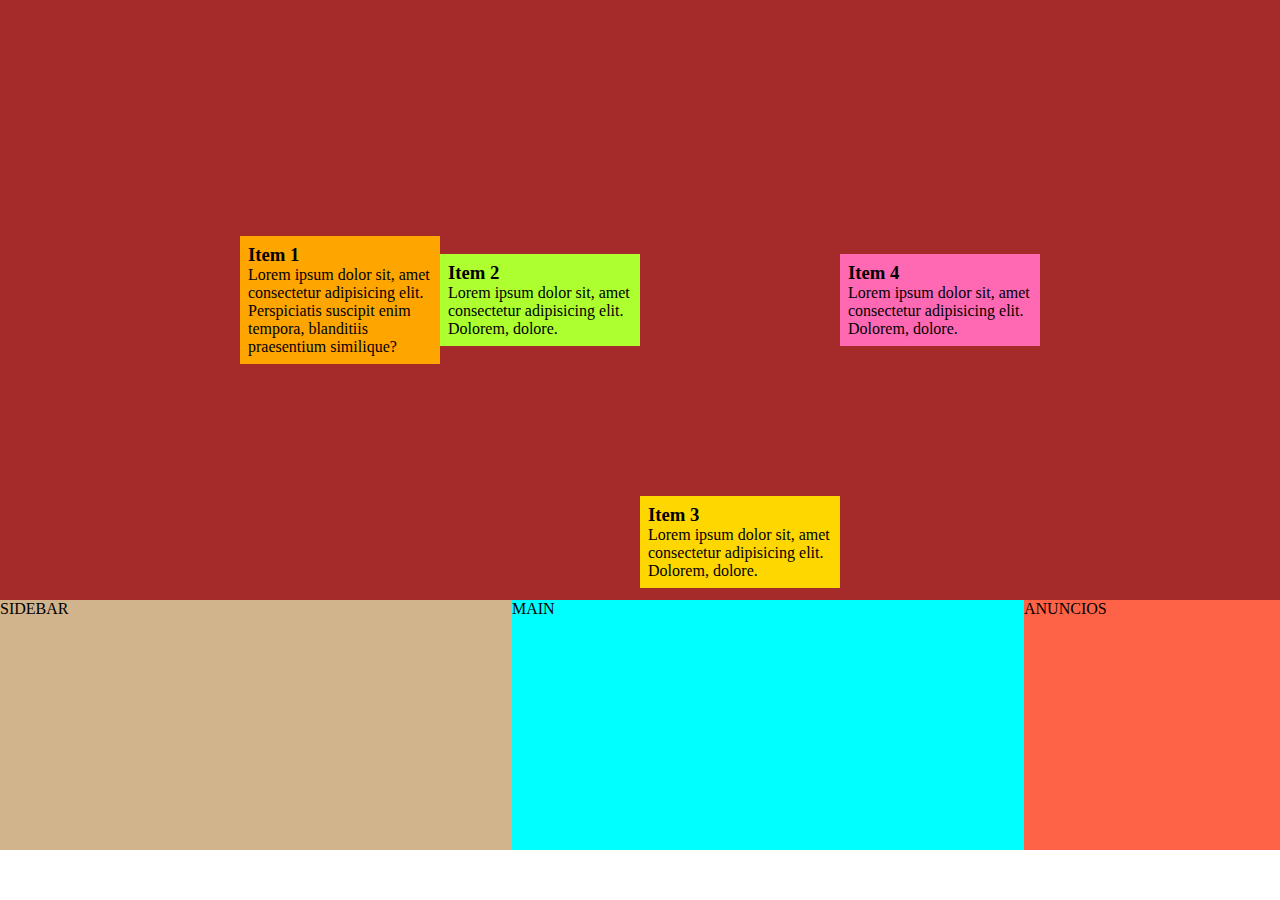
<file: aula5-05.07.23/index.html>
<!DOCTYPE html>
<html lang="en">
    <head>
        <meta charset="UTF-8" />
        <meta name="viewport" content="width=device-width, initial-scale=1.0" />
        <title>Estudo Flexbox</title>
        <link rel="stylesheet" href="./flexbox/css/styles.css" />
    </head>
    <body>
        <div class="container-1">
            <div class="item-1">
                <h3>Item 1</h3>
                Lorem ipsum dolor sit, amet consectetur adipisicing elit.
                Perspiciatis suscipit enim tempora, blanditiis praesentium
                similique?
            </div>
            <div class="item-2">
                <h3>Item 2</h3>
                Lorem ipsum dolor sit, amet consectetur adipisicing elit.
                Dolorem, dolore.
            </div>
            <div class="item-3">
                <h3>Item 3</h3>
                Lorem ipsum dolor sit, amet consectetur adipisicing elit.
                Dolorem, dolore.
            </div>
            <div class="item-4">
                <h3>Item 4</h3>
                Lorem ipsum dolor sit, amet consectetur adipisicing elit.
                Dolorem, dolore.
            </div>
        </div>
        <div class="container-2">
            <div class="coluna-1">SIDEBAR</div>
            <div class="coluna-2">MAIN</div>
            <div class="coluna-3">ANUNCIOS</div>
        </div>
    </body>
</html>
</file>
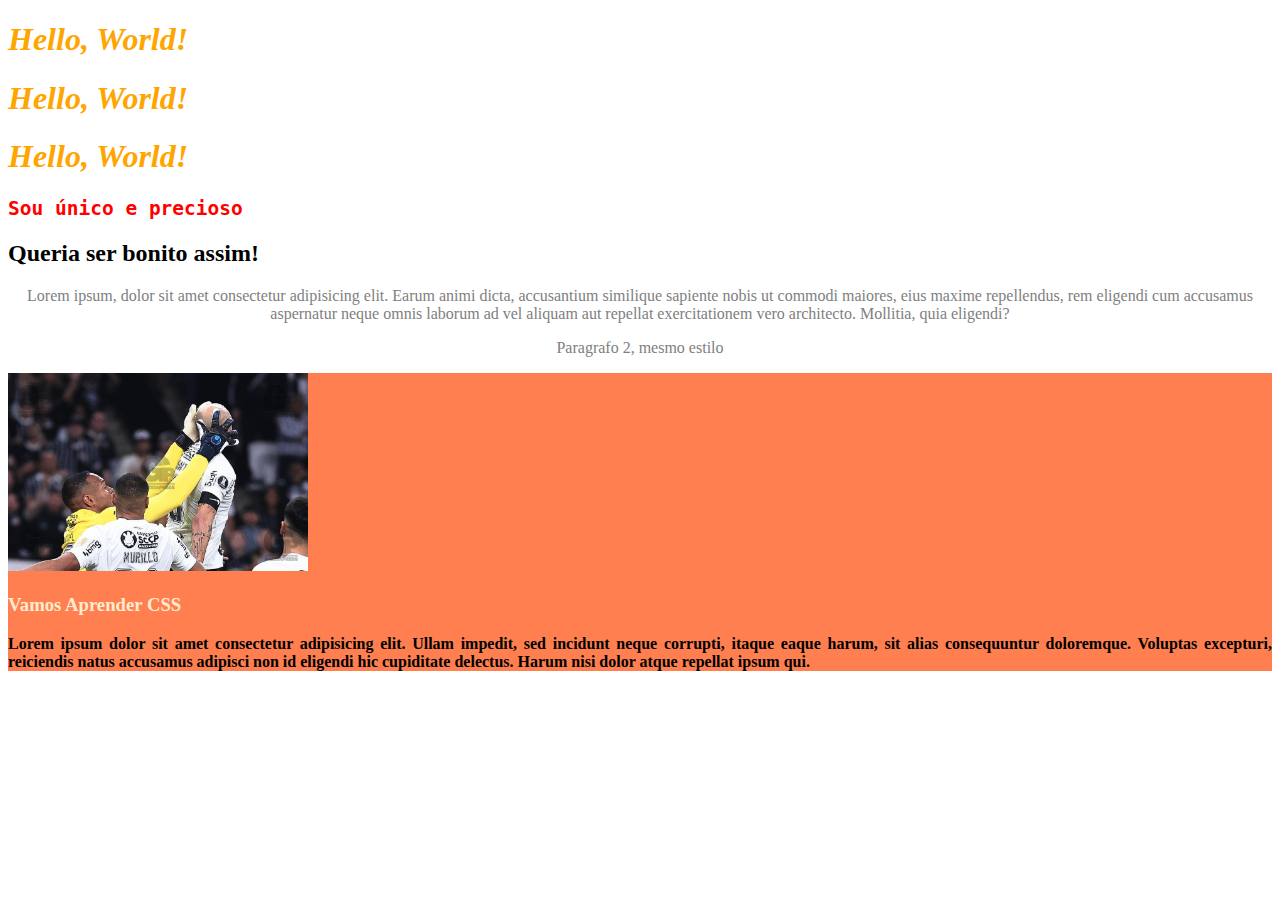
<file: aula-29.06.23/seletores-basicos/index.html>
<!DOCTYPE html>
<html lang="en">
<head>
    <meta charset="UTF-8">
    <meta name="viewport" content="width=device-width, initial-scale=1.0">
    <title>Seletores Básicos</title>
    <link rel="stylesheet" href="css/styles.css">
</head>
<body>
    <h1>Hello, World!</h1>
    <h1>Hello, World!</h1>
    <h1>Hello, World!</h1>
    <h2 id="elemento1">Sou único e precioso</h2>
    <h2>Queria ser bonito assim!</h2>
    <p class="paragrafo">Lorem ipsum, dolor sit amet consectetur adipisicing elit. Earum animi dicta, accusantium similique sapiente nobis ut commodi maiores, eius maxime repellendus, rem eligendi cum accusamus aspernatur neque omnis laborum ad vel aliquam aut repellat exercitationem vero architecto. Mollitia, quia eligendi?</p>
    <p class="paragrafo">Paragrafo 2, mesmo estilo</p>

    <section class="secao1">
        <img src="carlos.jpg" >
        <h3>Vamos Aprender CSS</h3>
        <p>Lorem ipsum dolor sit amet consectetur adipisicing elit. Ullam impedit, sed incidunt neque corrupti, itaque eaque harum, sit alias consequuntur doloremque. Voluptas excepturi, reiciendis natus accusamus adipisci non id eligendi hic cupiditate delectus. Harum nisi dolor atque repellat ipsum qui.</p>
    </section>
</body>
</html>
</file>
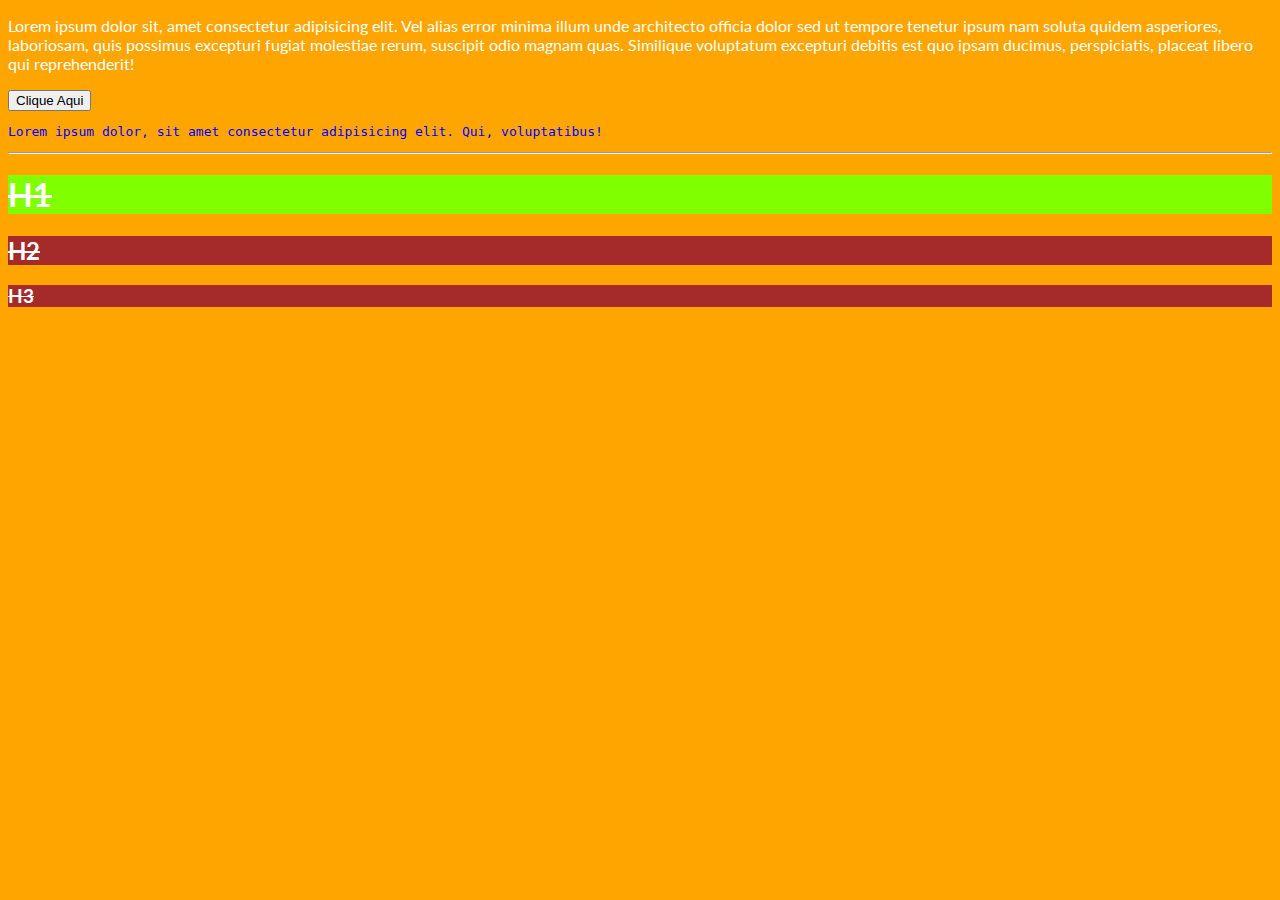
<file: aula-30.06.23/heranca-prioridade/index.html>
<!DOCTYPE html>
<html lang="en">
    <head>
        <meta charset="UTF-8" />
        <meta name="viewport" content="width=device-width, initial-scale=1.0" />
        <title>Herança x Prioridade</title>
        <link rel="preconnect" href="https://fonts.googleapis.com" />
        <link rel="preconnect" href="https://fonts.gstatic.com" crossorigin />
        <link
            href="https://fonts.googleapis.com/css2?family=Lato:ital,wght@0,100;0,300;0,400;0,700;0,900;1,100;1,300;1,400;1,700;1,900&family=Montserrat:wght@100&display=swap"
            rel="stylesheet"
        />
        <link rel="stylesheet" href="css/styles.css" />
    </head>
    <body>
        <p>
            Lorem ipsum dolor sit, amet consectetur adipisicing elit. Vel alias
            error minima illum unde architecto officia dolor sed ut tempore
            tenetur ipsum nam soluta quidem asperiores, laboriosam, quis
            possimus excepturi fugiat molestiae rerum, suscipit odio magnam
            quas. Similique voluptatum excepturi debitis est quo ipsam ducimus,
            perspiciatis, placeat libero qui reprehenderit!
        </p>
        <button>Clique Aqui</button>
        <p class="codigo">
            Lorem ipsum dolor, sit amet consectetur adipisicing elit. Qui,
            voluptatibus!
        </p>

        <hr>

        <h1 class="custom-h1" id="meu-h1">H1</h1>
        <h2>H2</h2>
        <h3>H3</h3>
    </body>
</html>
</file>
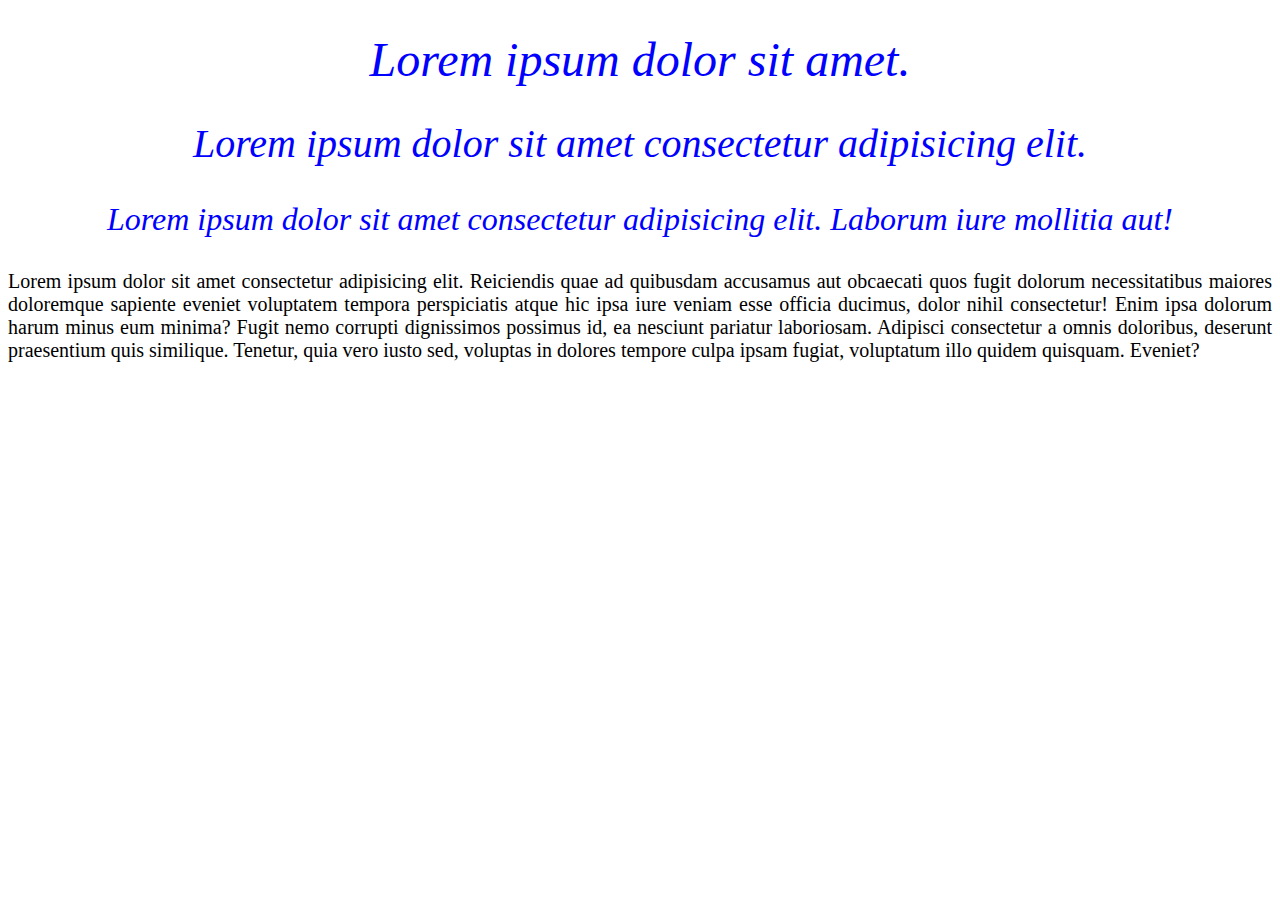
<file: aula-30.06.23/textos/index.html>
<!DOCTYPE html>
<html lang="en">
    <head>
        <meta charset="UTF-8" />
        <meta name="viewport" content="width=device-width, initial-scale=1.0" />
        <title>Estilização Textos</title>
        <link rel="stylesheet" href="./css/styles.css" />
    </head>
    <body>
        <div class="container">
            <h1>Lorem ipsum dolor sit amet.</h1>
            <h2>Lorem ipsum dolor sit amet consectetur adipisicing elit.</h2>
            <h3>
                Lorem ipsum dolor sit amet consectetur adipisicing elit. Laborum
                iure mollitia aut!
            </h3>
            <p>
                Lorem ipsum dolor sit amet consectetur adipisicing elit.
                Reiciendis quae ad quibusdam accusamus aut obcaecati quos fugit
                dolorum necessitatibus maiores doloremque sapiente eveniet
                voluptatem tempora perspiciatis atque hic ipsa iure veniam esse
                officia ducimus, dolor nihil consectetur! Enim ipsa dolorum
                harum minus eum minima? Fugit nemo corrupti dignissimos possimus
                id, ea nesciunt pariatur laboriosam. Adipisci consectetur a
                omnis doloribus, deserunt praesentium quis similique. Tenetur,
                quia vero iusto sed, voluptas in dolores tempore culpa ipsam
                fugiat, voluptatum illo quidem quisquam. Eveniet?
            </p>
        </div>
    </body>
</html>
</file>
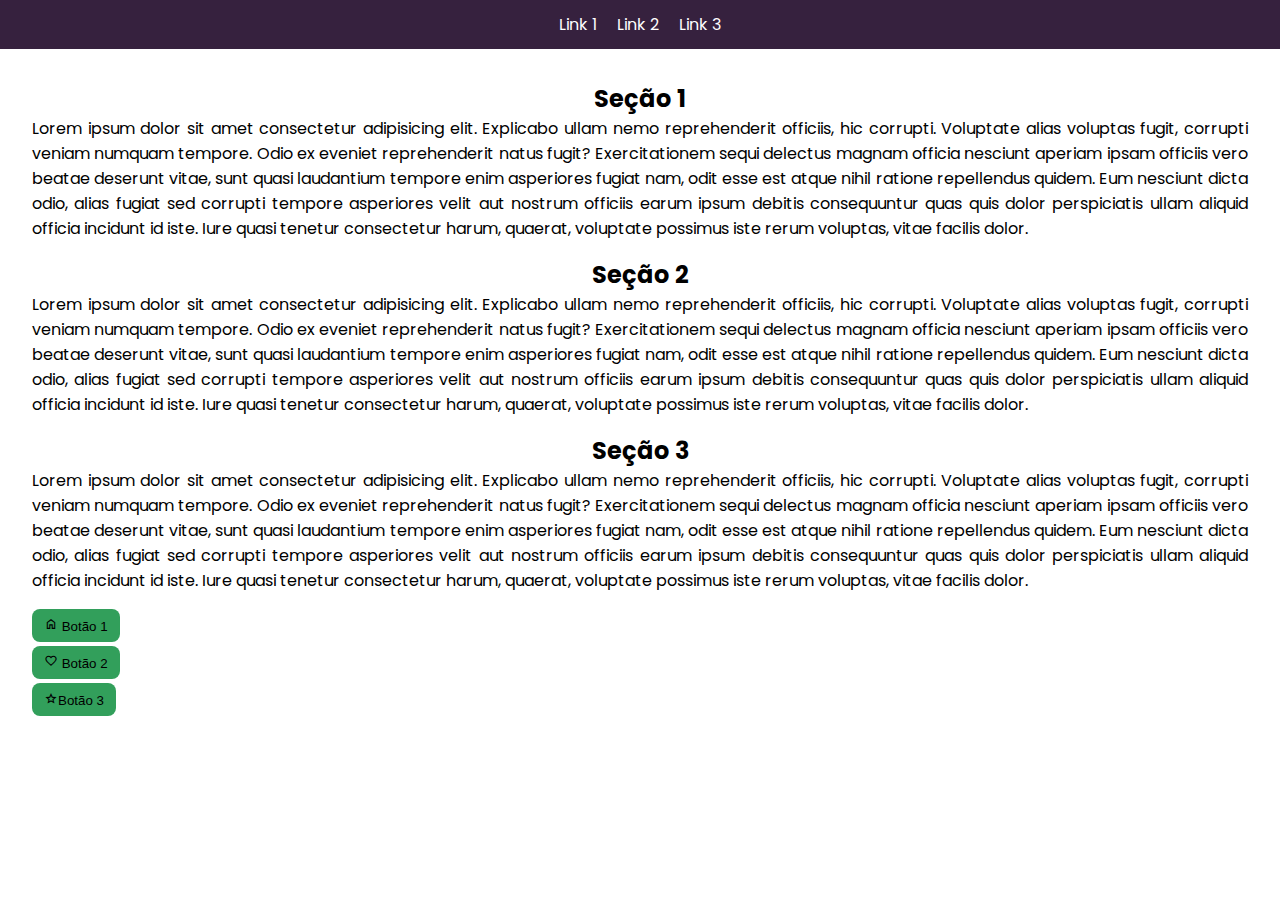
<file: aula3-03.07.23/Atividade-css/index.html>
<!DOCTYPE html>
<html lang="pt-br">
    <head>
        <meta charset="UTF-8" />
        <meta name="viewport" content="width=device-width, initial-scale=1.0" />
        <title>Blog</title>
        <link
            rel="stylesheet"
            href="https://fonts.googleapis.com/css2?family=Material+Symbols+Outlined:opsz,wght,FILL,GRAD@48,400,0,0"
        />
        <link rel="stylesheet" href="./css/styles.css" />
    </head>
    <body>
        <header>
            <nav class="navegacao">
                <ul>
                    <li><a href="#">Link 1</a></li>
                    <li><a href="#">Link 2</a></li>
                    <li><a href="#">Link 3</a></li>
                </ul>
            </nav>
        </header>
        <main>
            <section class="blog-secao">
                <h2>Seção 1</h2>
                <p>
                    Lorem ipsum dolor sit amet consectetur adipisicing elit.
                    Explicabo ullam nemo reprehenderit officiis, hic corrupti.
                    Voluptate alias voluptas fugit, corrupti veniam numquam
                    tempore. Odio ex eveniet reprehenderit natus fugit?
                    Exercitationem sequi delectus magnam officia nesciunt
                    aperiam ipsam officiis vero beatae deserunt vitae, sunt
                    quasi laudantium tempore enim asperiores fugiat nam, odit
                    esse est atque nihil ratione repellendus quidem. Eum
                    nesciunt dicta odio, alias fugiat sed corrupti tempore
                    asperiores velit aut nostrum officiis earum ipsum debitis
                    consequuntur quas quis dolor perspiciatis ullam aliquid
                    officia incidunt id iste. Iure quasi tenetur consectetur
                    harum, quaerat, voluptate possimus iste rerum voluptas,
                    vitae facilis dolor.
                </p>
            </section>
            <section class="blog-secao">
                <h2>Seção 2</h2>
                <p>
                    Lorem ipsum dolor sit amet consectetur adipisicing elit.
                    Explicabo ullam nemo reprehenderit officiis, hic corrupti.
                    Voluptate alias voluptas fugit, corrupti veniam numquam
                    tempore. Odio ex eveniet reprehenderit natus fugit?
                    Exercitationem sequi delectus magnam officia nesciunt
                    aperiam ipsam officiis vero beatae deserunt vitae, sunt
                    quasi laudantium tempore enim asperiores fugiat nam, odit
                    esse est atque nihil ratione repellendus quidem. Eum
                    nesciunt dicta odio, alias fugiat sed corrupti tempore
                    asperiores velit aut nostrum officiis earum ipsum debitis
                    consequuntur quas quis dolor perspiciatis ullam aliquid
                    officia incidunt id iste. Iure quasi tenetur consectetur
                    harum, quaerat, voluptate possimus iste rerum voluptas,
                    vitae facilis dolor.
                </p>
            </section>
            <section class="blog-secao">
                <h2>Seção 3</h2>
                <p>
                    Lorem ipsum dolor sit amet consectetur adipisicing elit.
                    Explicabo ullam nemo reprehenderit officiis, hic corrupti.
                    Voluptate alias voluptas fugit, corrupti veniam numquam
                    tempore. Odio ex eveniet reprehenderit natus fugit?
                    Exercitationem sequi delectus magnam officia nesciunt
                    aperiam ipsam officiis vero beatae deserunt vitae, sunt
                    quasi laudantium tempore enim asperiores fugiat nam, odit
                    esse est atque nihil ratione repellendus quidem. Eum
                    nesciunt dicta odio, alias fugiat sed corrupti tempore
                    asperiores velit aut nostrum officiis earum ipsum debitis
                    consequuntur quas quis dolor perspiciatis ullam aliquid
                    officia incidunt id iste. Iure quasi tenetur consectetur
                    harum, quaerat, voluptate possimus iste rerum voluptas,
                    vitae facilis dolor.
                </p>
            </section>
            <div>
                <button class="btn">
                    <span class="material-symbols-outlined"> home </span> Botão
                    1
                </button>
                <button class="btn">
                    <span class="material-symbols-outlined"> favorite </span>
                    Botão 2
                </button>
                <button class="btn">
                    <span class="material-symbols-outlined"> star </span>Botão 3
                </button>
            </div>
        </main>
    </body>
</html>
</file>
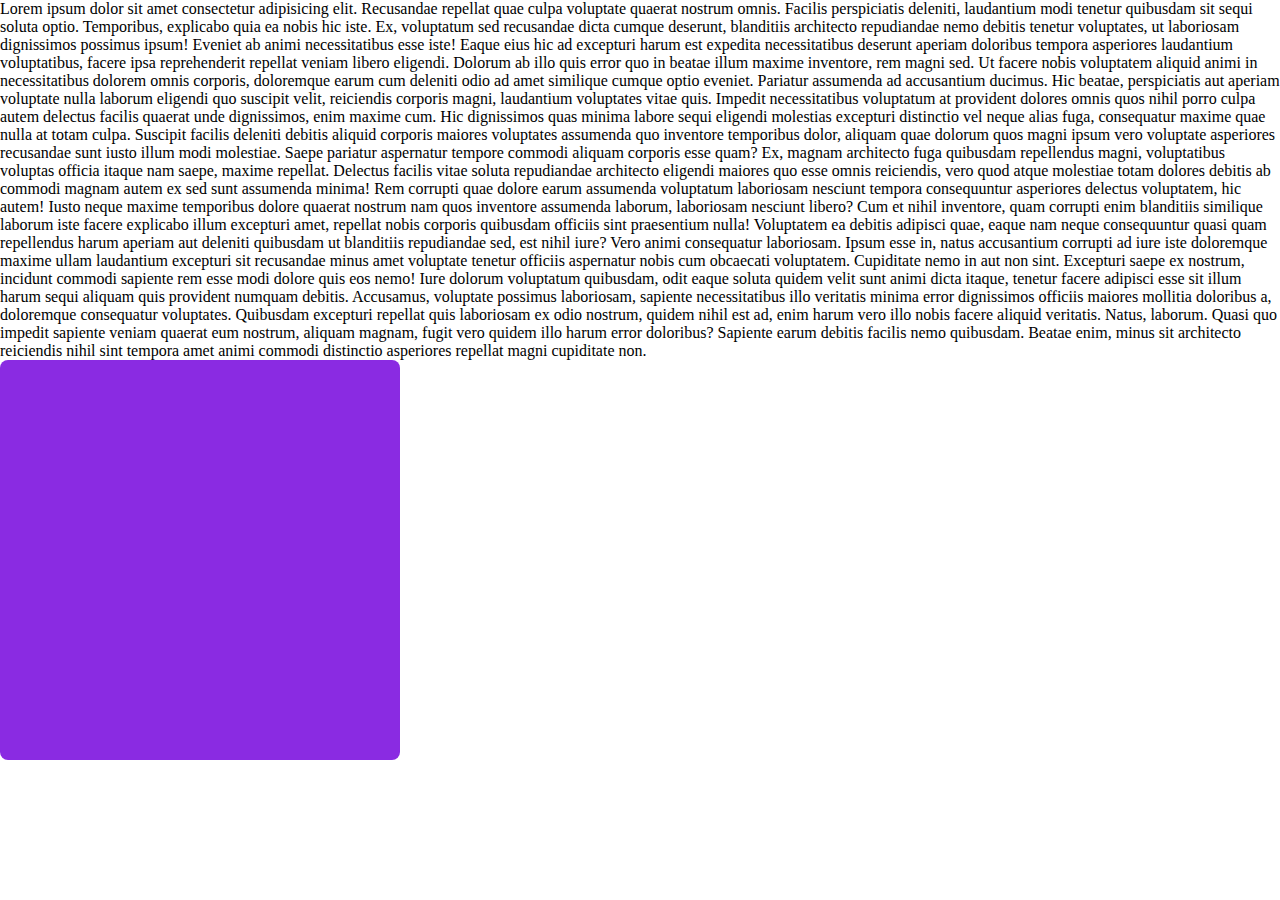
<file: aula3-03.07.23/background/index.html>
<!DOCTYPE html>
<html lang="en">
<head>
    <meta charset="UTF-8">
    <meta name="viewport" content="width=device-width, initial-scale=1.0">
    <title>Document</title>
    <link rel="stylesheet" href="./css/styles.css">
</head>
<body>
    <p>Lorem ipsum dolor sit amet consectetur adipisicing elit. Recusandae repellat quae culpa voluptate quaerat nostrum omnis. Facilis perspiciatis deleniti, laudantium modi tenetur quibusdam sit sequi soluta optio. Temporibus, explicabo quia ea nobis hic iste. Ex, voluptatum sed recusandae dicta cumque deserunt, blanditiis architecto repudiandae nemo debitis tenetur voluptates, ut laboriosam dignissimos possimus ipsum! Eveniet ab animi necessitatibus esse iste! Eaque eius hic ad excepturi harum est expedita necessitatibus deserunt aperiam doloribus tempora asperiores laudantium voluptatibus, facere ipsa reprehenderit repellat veniam libero eligendi. Dolorum ab illo quis error quo in beatae illum maxime inventore, rem magni sed. Ut facere nobis voluptatem aliquid animi in necessitatibus dolorem omnis corporis, doloremque earum cum deleniti odio ad amet similique cumque optio eveniet. Pariatur assumenda ad accusantium ducimus. Hic beatae, perspiciatis aut aperiam voluptate nulla laborum eligendi quo suscipit velit, reiciendis corporis magni, laudantium voluptates vitae quis. Impedit necessitatibus voluptatum at provident dolores omnis quos nihil porro culpa autem delectus facilis quaerat unde dignissimos, enim maxime cum. Hic dignissimos quas minima labore sequi eligendi molestias excepturi distinctio vel neque alias fuga, consequatur maxime quae nulla at totam culpa. Suscipit facilis deleniti debitis aliquid corporis maiores voluptates assumenda quo inventore temporibus dolor, aliquam quae dolorum quos magni ipsum vero voluptate asperiores recusandae sunt iusto illum modi molestiae. Saepe pariatur aspernatur tempore commodi aliquam corporis esse quam? Ex, magnam architecto fuga quibusdam repellendus magni, voluptatibus voluptas officia itaque nam saepe, maxime repellat. Delectus facilis vitae soluta repudiandae architecto eligendi maiores quo esse omnis reiciendis, vero quod atque molestiae totam dolores debitis ab commodi magnam autem ex sed sunt assumenda minima! Rem corrupti quae dolore earum assumenda voluptatum laboriosam nesciunt tempora consequuntur asperiores delectus voluptatem, hic autem! Iusto neque maxime temporibus dolore quaerat nostrum nam quos inventore assumenda laborum, laboriosam nesciunt libero? Cum et nihil inventore, quam corrupti enim blanditiis similique laborum iste facere explicabo illum excepturi amet, repellat nobis corporis quibusdam officiis sint praesentium nulla! Voluptatem ea debitis adipisci quae, eaque nam neque consequuntur quasi quam repellendus harum aperiam aut deleniti quibusdam ut blanditiis repudiandae sed, est nihil iure? Vero animi consequatur laboriosam. Ipsum esse in, natus accusantium corrupti ad iure iste doloremque maxime ullam laudantium excepturi sit recusandae minus amet voluptate tenetur officiis aspernatur nobis cum obcaecati voluptatem. Cupiditate nemo in aut non sint. Excepturi saepe ex nostrum, incidunt commodi sapiente rem esse modi dolore quis eos nemo! Iure dolorum voluptatum quibusdam, odit eaque soluta quidem velit sunt animi dicta itaque, tenetur facere adipisci esse sit illum harum sequi aliquam quis provident numquam debitis. Accusamus, voluptate possimus laboriosam, sapiente necessitatibus illo veritatis minima error dignissimos officiis maiores mollitia doloribus a, doloremque consequatur voluptates. Quibusdam excepturi repellat quis laboriosam ex odio nostrum, quidem nihil est ad, enim harum vero illo nobis facere aliquid veritatis. Natus, laborum. Quasi quo impedit sapiente veniam quaerat eum nostrum, aliquam magnam, fugit vero quidem illo harum error doloribus? Sapiente earum debitis facilis nemo quibusdam. Beatae enim, minus sit architecto reiciendis nihil sint tempora amet animi commodi distinctio asperiores repellat magni cupiditate non.</p>

    <div class="card">
        
    </div>
</body>
</html>
</file>
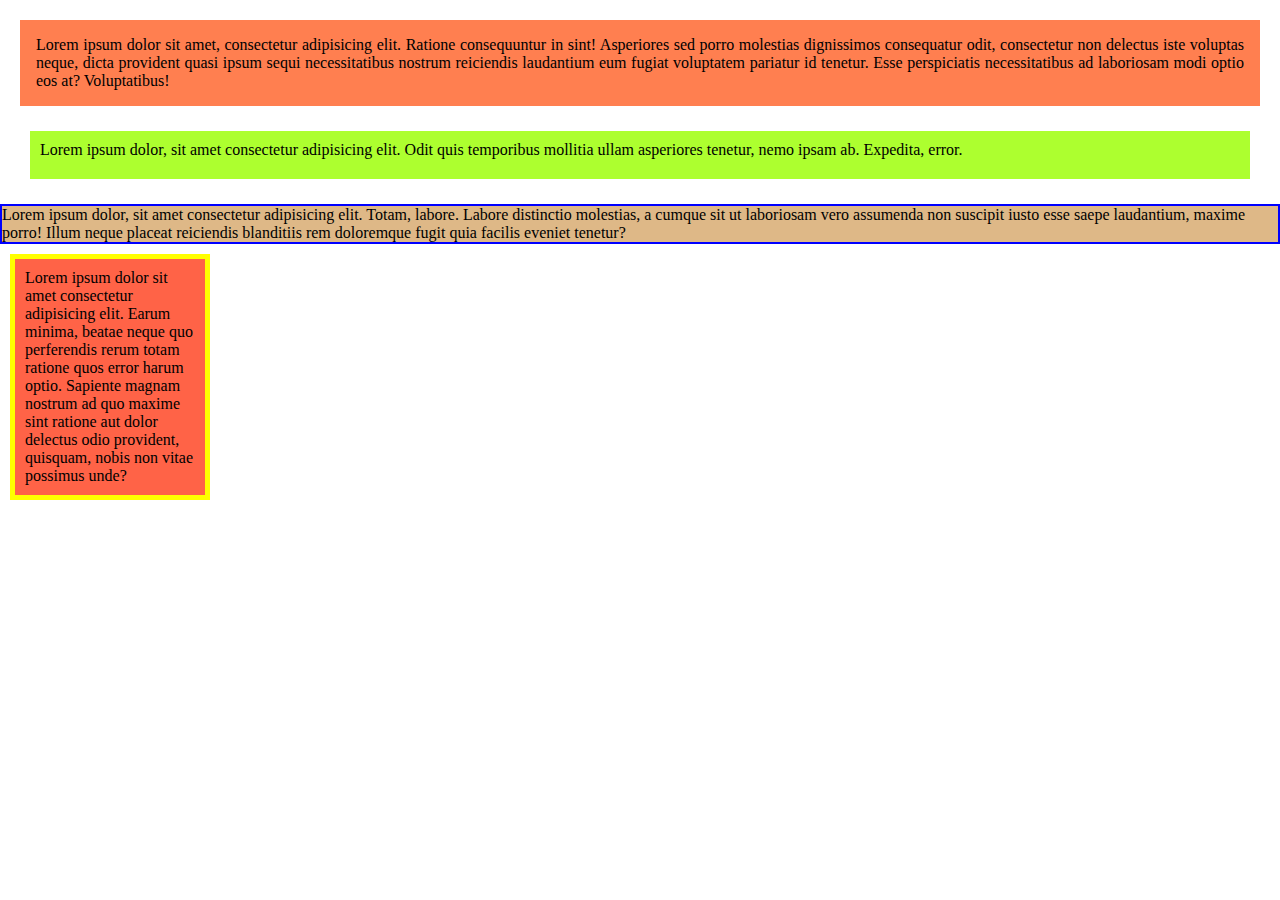
<file: aula3-03.07.23/box-model/index.html>
<!DOCTYPE html>
<html lang="en">
<head>
    <meta charset="UTF-8">
    <meta name="viewport" content="width=device-width, initial-scale=1.0">
    <title>Box Model</title>
    <link rel="stylesheet" href="./styles.css">
</head>
<body>
    <div class="box1">
        Lorem ipsum dolor sit amet, consectetur adipisicing elit. Ratione consequuntur in sint! Asperiores sed porro molestias dignissimos consequatur odit, consectetur non delectus iste voluptas neque, dicta provident quasi ipsum sequi necessitatibus nostrum reiciendis laudantium eum fugiat voluptatem pariatur id tenetur. Esse perspiciatis necessitatibus ad laboriosam modi optio eos at? Voluptatibus!
    </div>
    <div class="box2">
        Lorem ipsum dolor, sit amet consectetur adipisicing elit. Odit quis temporibus mollitia ullam asperiores tenetur, nemo ipsam ab. Expedita, error.
    </div>

    <div class="box3">
        Lorem ipsum dolor, sit amet consectetur adipisicing elit. Totam, labore. Labore distinctio molestias, a cumque sit ut laboriosam vero assumenda non suscipit iusto esse saepe laudantium, maxime porro! Illum neque placeat reiciendis blanditiis rem doloremque fugit quia facilis eveniet tenetur?
    </div>
    <div class="box4">
        Lorem ipsum dolor sit amet consectetur adipisicing elit. Earum minima, beatae neque quo perferendis rerum totam ratione quos error harum optio. Sapiente magnam nostrum ad quo maxime sint ratione aut dolor delectus odio provident, quisquam, nobis non vitae possimus unde?
    </div>


</body>
</html>
</file>
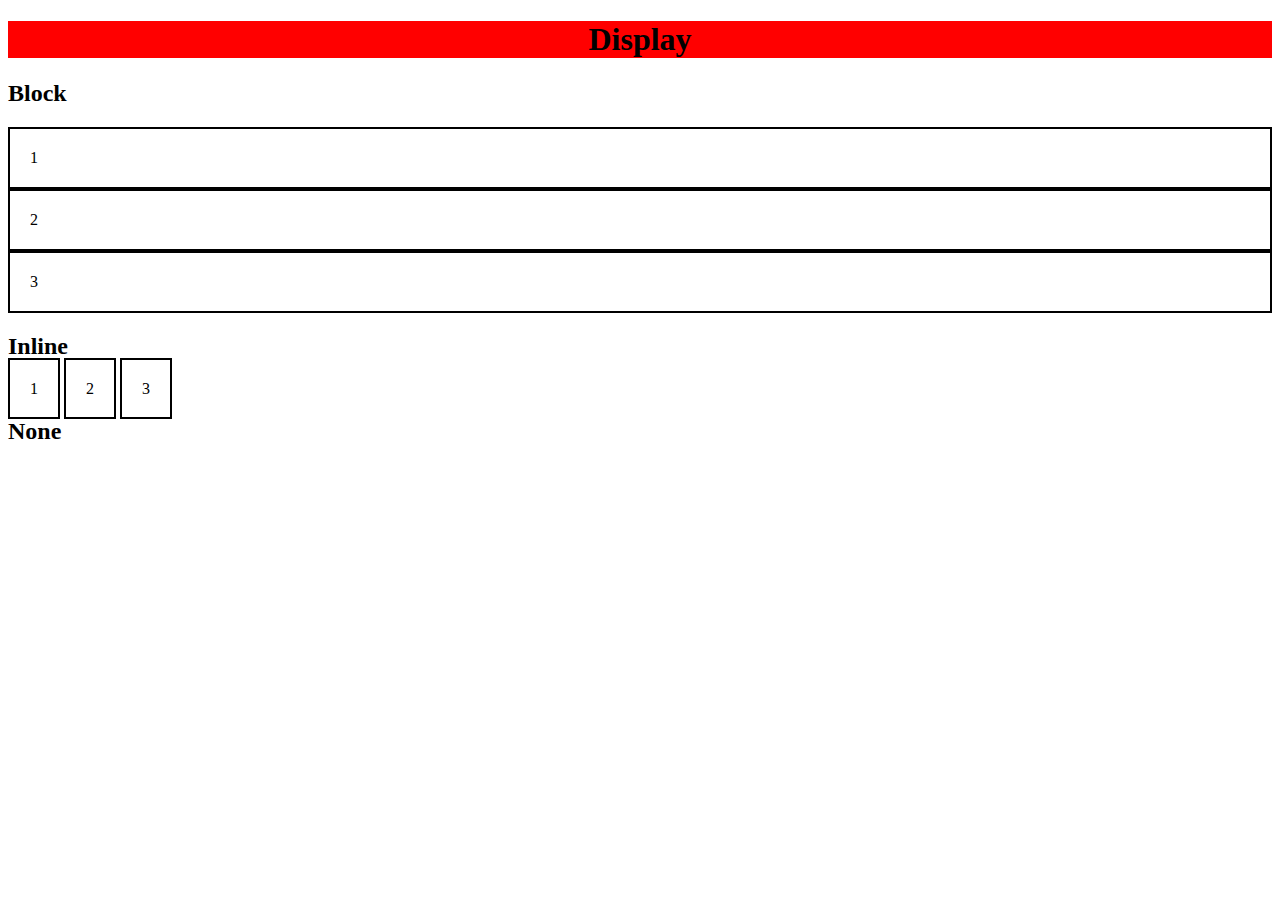
<file: aula3-03.07.23/exibicao/index.html>
<!DOCTYPE html>
<html lang="en">
<head>
    <meta charset="UTF-8">
    <meta name="viewport" content="width=device-width, initial-scale=1.0">
    <title>Tipos de Exibição</title>
    <link rel="stylesheet" href="./styles.css">
</head>
<body>
    <h1>Display</h1>  
    <h2>Block</h2>
    <div class="box">1</div>
    <div class="box">2</div>
    <div class="box">3</div>

    <h2>Inline</h2>
    <div class="box inline">1</div>
    <div class="box inline">2</div>
    <div class="box inline">3</div>  
    
    <h2>None</h2>
    <div class="box none">1</div>
</body>
</html>
</file>
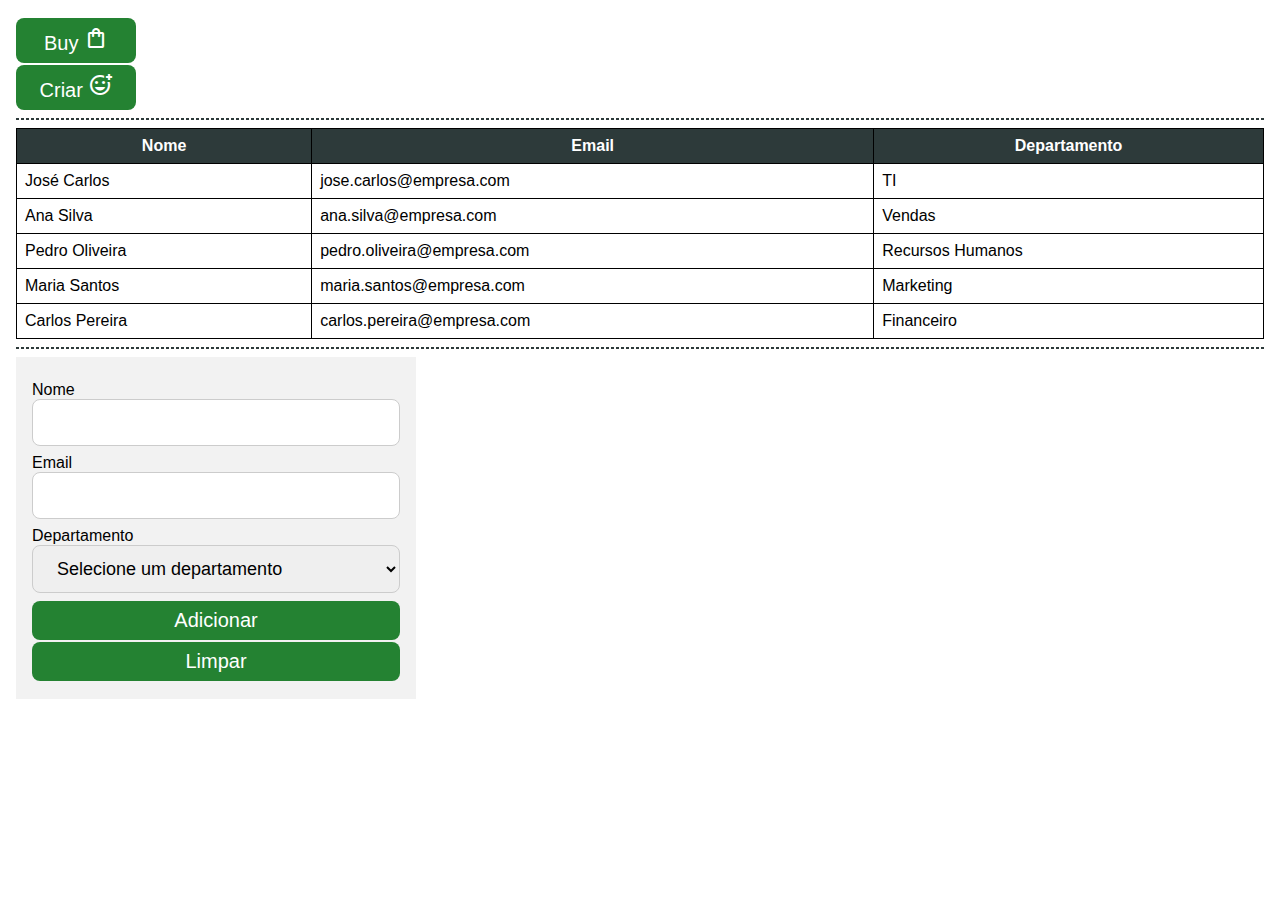
<file: aula4-04.07.23/customizacao/index.html>
<!DOCTYPE html>
<html lang="en">
    <head>
        <meta charset="UTF-8" />
        <meta name="viewport" content="width=device-width, initial-scale=1.0" />
        <title>Customizacao</title>
        <link rel="stylesheet" href="./css/styles.css" />
        <link rel="stylesheet" href="https://fonts.googleapis.com/css2?family=Material+Symbols+Outlined:opsz,wght,FILL,GRAD@48,400,0,0" />
    </head>
    <body>
        <!-- Estilizando botões -->
        <button class="btn">
            Buy <span class="material-symbols-outlined">shopping_bag</span>
        </button>

        <button class="btn sec">
            Criar <span class="material-symbols-outlined"> add_reaction </span>
        </button>
        <hr />
        <!-- Estilizando tabela -->
        <table class="tabela">
            <thead>
                <tr>
                    <th>Nome</th>
                    <th>Email</th>
                    <th>Departamento</th>
                </tr>
            </thead>
            <tbody>
                <tr>
                    <td>José Carlos</td>
                    <td>jose.carlos@empresa.com</td>
                    <td>TI</td>
                </tr>
                <tr>
                    <td>Ana Silva</td>
                    <td>ana.silva@empresa.com</td>
                    <td>Vendas</td>
                </tr>
                <tr>
                    <td>Pedro Oliveira</td>
                    <td>pedro.oliveira@empresa.com</td>
                    <td>Recursos Humanos</td>
                </tr>
                <tr>
                    <td>Maria Santos</td>
                    <td>maria.santos@empresa.com</td>
                    <td>Marketing</td>
                </tr>
                <tr>
                    <td>Carlos Pereira</td>
                    <td>carlos.pereira@empresa.com</td>
                    <td>Financeiro</td>
                </tr>
            </tbody>
        </table>
        <!-- Estilizando <hr> -->
        <hr />
        <!-- Estilizando Formulário -->
        <form class="formulario" onsubmit="return false">
            <div class="grupo">
                <label for="campo_nome">Nome</label>
                <input id="campo_nome" type="text" name="nome" required />
            </div>
            <div class="grupo">
                <label for="campo_email">Email</label>
                <input id="campo_email" type="email" name="email" required />
            </div>
            <div class="grupo">
                <label>Departamento</label>
                <select id="campo_dep" required>
                    <option disabled selected value="">
                        Selecione um departamento
                    </option>
                    <option value="TI">TI</option>
                    <option value="Vendas">Vendas</option>
                    <option value="Recursos Humanos">Recursos Humanos</option>
                    <option value="Marketing">Marketing</option>
                    <option value="Financeiro">Financeiro</option>
                </select>
            </div>
            <button class="btn">Adicionar</button>
            <button class="btn sec" type="reset">Limpar</button>
        </form>
    </body>
</html>
</file>
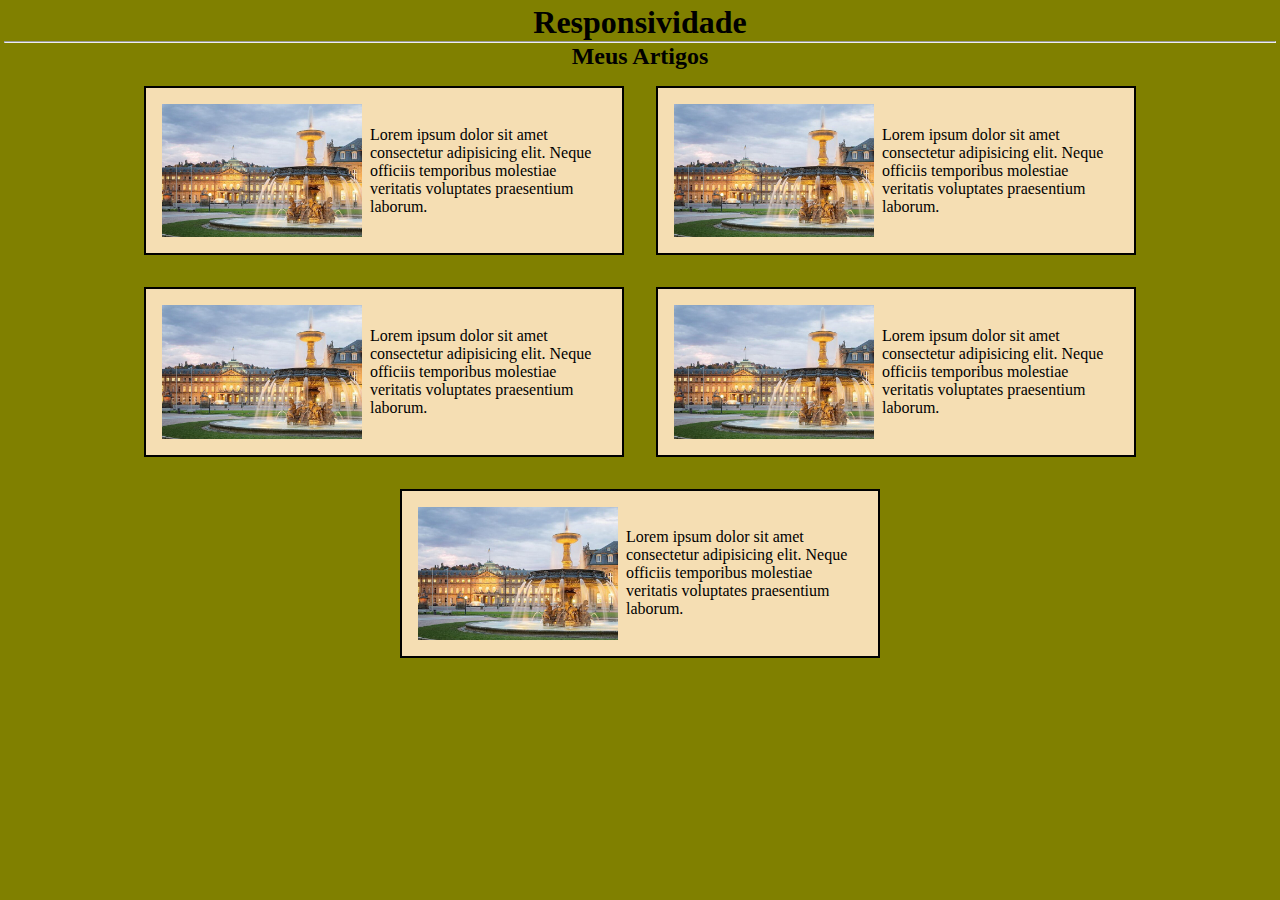
<file: aula6-06.07.23/media-query/index.html>
<!DOCTYPE html>
<html lang="pt-BR">
    <head>
        <meta charset="UTF-8" />
        <!-- Define a largura da viewport sendo a largura do dispositivo -->
        <meta name="viewport" content="width=device-width, initial-scale=1.0" />
        <title>Estudo de Media Queries</title>
        <link rel="stylesheet" href="./css/styles.css" />
    </head>
    <body>
        <h1>Responsividade</h1>

        <hr />

        <div><h2>Meus Artigos</h2></div>

        <section class="artigos">
            <div class="card">
                <img src="artigo1.jpg" alt="background-imagem" />
                <p class="texto">
                    Lorem ipsum dolor sit amet consectetur adipisicing elit.
                    Neque officiis temporibus molestiae veritatis voluptates
                    praesentium laborum.
                </p>
            </div>

            <div class="card">
                <img src="artigo1.jpg" alt="background-imagem" />
                <p class="texto">
                    Lorem ipsum dolor sit amet consectetur adipisicing elit.
                    Neque officiis temporibus molestiae veritatis voluptates
                    praesentium laborum.
                </p>
            </div>

            <div class="card">
                <img src="artigo1.jpg" alt="background-imagem" />
                <p class="texto">
                    Lorem ipsum dolor sit amet consectetur adipisicing elit.
                    Neque officiis temporibus molestiae veritatis voluptates
                    praesentium laborum.
                </p>
            </div>

            <div class="card">
                <img src="artigo1.jpg" alt="background-imagem" />
                <p class="texto">
                    Lorem ipsum dolor sit amet consectetur adipisicing elit.
                    Neque officiis temporibus molestiae veritatis voluptates
                    praesentium laborum.
                </p>
            </div>

            <div class="card">
                <img src="artigo1.jpg" alt="background-imagem" />
                <p class="texto">
                    Lorem ipsum dolor sit amet consectetur adipisicing elit.
                    Neque officiis temporibus molestiae veritatis voluptates
                    praesentium laborum.
                </p>
            </div>
        </section>
    </body>
</html>
</file>
<file: aula5-05.07.23/flexbox/css/styles.css>
*{
    /* tira o padrão base do css (Deixa tudo Zerado) */
    box-sizing: border-box;
    margin: 0;
    padding: 0;
    
}
.container-1{
    background-color: brown;
    display: flex; /* Ativa o flexbox */
    flex-direction: row;
    /*nowrap, wrap -> Indica se pode quebrar linha se não ouver espaço*/
    flex-wrap: wrap;
    /* flex-flow: row wrap; atalho para flex-direction e flex-wrap */
    padding: 12px;
    /* alinhamento do eixo main - start, end, center, space-between, space-around */
    justify-content: center; 
    /* alinhamento do eixo cross -  */
    align-items: center;   
    height: 600px;

}

.item-1{
    background-color: orange;
}

.item-2{
    background-color: greenyellow;
}

.item-3{
    background-color: gold;
    /* alinhar no eixo cross individualmente - flex-start, flex-end, center, stretch */
    align-self: flex-end;
}

.item-4{
    background-color: hotpink;
}

.item-1,
.item-2,
.item-3,
.item-4 {
    width: 200px;
    padding: 8px;
}

.container-2{
    background-color: chocolate;
    height: 250px;
    display: flex;
}

.coluna-1{
    background-color: tan;
    flex:2;
}

.coluna-2{
    background-color: aqua;
    /* 1/2 */
    flex: 2;
    
}

.coluna-3{
    background-color: tomato;
    /* 1/2 */
    flex: 1;
}
</file>
<file: aula-29.06.23/seletores-basicos/css/styles.css>
/* Seletores = recursos do CSS para selecionar conjuntos de elementos de uma página HTML
    -seletor de elemento (nome da tag)
    - id (#meuID)
    - classe (.minhaClasse */


    /* Seletor de elemento (tag h1) */
    h1{/* Qualquer <h1> será afetado */
        color: orange;
        font-style: italic;
    }

    /* Seletor por id */

    #elemento1 {
        /* só se aplica a um unico elemento */
        color: red;
        font-weight: bold;
        font-family: monospace;
    }
    /*Seletor por classe*/
    .paragrafo{
        /* aplicamos classes em multiplos elementos*/
        text-align: center;
        color: grey;        
    }

    /* Combinador de descendente*/
    .secao1{
        background-color: coral;
    }
    
    .secao1 img{
        width: 300px
    }

    .secao1 h3{
        color: blanchedalmond;
    }

    .secao1 p{
        text-align: justify;
        font-weight: bold;
    }
</file>
<file: aula-30.06.23/heranca-prioridade/css/styles.css>
body{
    /* font-family é herdada p/ os descendentes */
    /* fallback (sans-serif)= caso a fonte escolhida falhe ele usa uma outra do mesmo estilo */
    font-family: "Lato", sans-serif;
    background-color: orange; /*não herdada*/
    color: white;/* herdada*/
}

.codigo{
    font-family: monospace;
    color: blue;
}

/* Prioridade = CSS define quais propriedades serão aplicas ou sobrescritas

inline > tag style > arquivo externo

atributo style > #id > .classe > seletor de tipo
*/

h1, h2, h3{
    background-color: brown;
    text-decoration: line-through;
}

.custom-h1{
    background-color: blue;
}

#meu-h1{
    background-color: chartreuse;
}
</file>
<file: aula-30.06.23/textos/css/styles.css>
.container h1, .container h2, .container h3{
    text-align: center;
    font-style: italic;
    font-weight: 100;
    color: blue;
}



.container h1{
    font-size: 3rem;
}

.container h2{
    font-size: 2.5rem;
}

.container h3{
    font-size: 2rem;
}

.container p{
    text-align: justify;
    font-size: 1.25rem;

}

/*Elemento raiz - Define o valor do REM*/
html{
    font-size: 16px
}
</file>
<file: aula3-03.07.23/Atividade-css/css/styles.css>
@import url("https://fonts.googleapis.com/css2?family=Poppins:ital,wght@0,100;0,200;0,300;0,400;0,500;0,600;0,700;0,800;0,900;1,100;1,200;1,300;1,400;1,500;1,600;1,700;1,800;1,900&display=swap");

* {
    /* todos os elementos recebem estas propriedades */
    box-sizing: border-box;
    margin: 0;
    padding: 0;
}

html {
    font-family: "Poppins", sans-serif;
}

body {
    background-image: url("https://images.unsplash.com/photo-1604147706283-d7119b5b822c?ixlib=rb-4.0.3&ixid=M3wxMjA3fDB8MHxwaG90by1wYWdlfHx8fGVufDB8fHx8fA%3D%3D&auto=format&fit=crop&w=687&q=80");
}

main {
    padding: 16px 32px;
}

.blog-secao {
    margin: 16px 0;
}

.blog-secao h2 {
    text-align: center;
}

.blog-secao p {
    text-align: justify;
}

.btn {
    background-color: #329f5b;
    border: 0;
    padding: 8px 12px;
    margin: 4px 0;
    border-radius: 8px;
    cursor: pointer;
    display: block;
}

/* :hover = quando o mouse está sobre o elemento */

.btn:hover {
    /* aplica estas estilizações quando o mouse está em cima */
    background-color: #36213e;
    color: white;
}

.material-symbols-outlined {
    font-size: 14px;
}

.navegacao ul {
    background-color: #36213e;
    text-align: center;
}

.navegacao li {
    display: inline-block;
}

.navegacao a {
    color: white;
    /* line-through (tachado), underline (sublinhado) */
    text-decoration: none;
    display: inline-block; /* para o padding funcionar */
    padding: 12px 8px;
}

.navegacao a:hover {
    color: #329f5b;
}
</file>
<file: aula3-03.07.23/background/css/styles.css>
*{
    box-sizing: border-box;
    margin: 0;
}

body{
    background-image: url("https://soulcode.com/assets/images/logo/light-logo.png");
    /* no-repeat , repeat-x , repeat-y */
    background-repeat: no-repeat;
    /* bottom, top, center, left, right */
    background-position: center;
    background-attachment: fixed; /*acompanha o scroll*/
    background-size: 500px; /* define a largura e altura será automatica*/

}

.card{
    width: 400px;
    height: 400px;
    background-color: blueviolet;
    border-radius: 8px;
    background-image: url("https://images.unsplash.com/photo-1440342359743-84fcb8c21f21?ixlib=rb-4.0.3&ixid=M3wxMjA3fDB8MHxwaG90by1wYWdlfHx8fGVufDB8fHx8fA%3D%3D&auto=format&fit=crop&w=870&q=80");
    background-repeat: no-repeat;
    background-position: center;
    background-size: cover;
}
</file>
<file: aula3-03.07.23/box-model/styles.css>
/* 
BoxModel = podemos configurar a aparência da caixa dos elemtnos
padding = preenchimento
margin = espaçamento externo
border = contorno
*/

.box1{
    background-color: coral;
    padding: 16px; /* Preenchimento em todos os lados*/
    text-align: justify;
    margin: 20px; 
    
}

.box2{
    background-color: greenyellow;
        /*   TOP  RIGHT BOTTOM LEFT*/
    padding: 10px 15px  20px   10px;
    /* margin:  30px 10px  10px   10px */
        /*top/bottom e left/right  */
    margin: 25px 30px;
}

.box3{
    background-color: burlywood;
    /* solid dashed e dotted - tipos de border */
    /* Espessura - Tipo - Cor */
    border: 2px solid blue;
}

.box4{
    background-color: tomato;
    margin: 10px;
    padding: 10px;
    border: 5px solid yellow;
    width: 200px;  
}
/* Seletor Universal = seleciona todos os elementos da página */
*{
    box-sizing: border-box;
    margin: 0px;
}
</file>
<file: aula3-03.07.23/exibicao/styles.css>
* {
    box-sizing: border-box;
}

.box {
    padding: 20px;
    border: 2px solid black;
}

.inline {
    display: inline;
}

h1{
    background-color: red;
    text-align: center;
}

a {
    background-color: red;
    display: block;
}

.none {
    display: none;
}

/* Display: 
display: block -> ocupa toda a largura, e quebra linha no final
display: inline -> ocupar apenas o necessário, e não quebra linha
display: none -> elemento não será exibido
  */
</file>
<file: aula4-04.07.23/customizacao/css/styles.css>
* {
    box-sizing: border-box;
    margin: 0;
    padding: 0;
}

html {
    font-family: Arial, sans-serif;
    /* criar dentro do elemento raiz */
    --cor-primaria: #248232;
    --cor-secundaria: #2d3a3a;
}

body {
    padding: 16px;
}

.btn {
    border: 0;
    display: block;
    
    /* Referencia a variavel definida na raiz */
    background-color: var(--cor-primaria);
    color: white;
    margin: 2px 0;
    padding: 8px 16px;
    border-radius: 8px;
    font-size: 20px;
    width: 120px;
}

.btn:hover {
    background-color: var(--cor-secundaria);
    transition: 1s;
}

hr {
    border: 1px dashed var(--cor-secundaria);
    margin: 8px 0;
}

.tabela {
    width: 100%;
    border-collapse: collapse;
}

.tabela td,
.tabela th {
    border: 1px solid black;
    padding: 8px;
}

.tabela th {
    background-color: var(--cor-secundaria);
    color: white;
}
.formulario {
    background-color: #f2f2f2;
    padding: 16px;
    width: 400px;
    
}

.formulario input,
.formulario select {
    width: 100%;
    border: 1px solid #ccc;
    padding: 12px 20px;
    border-radius: 8px;
    font-size: 18px;
}


.formulario .btn{
    width: 100%;
    
}

.grupo{
    margin-top: 8px;
    margin-bottom: 8px;
}
</file>
<file: aula6-06.07.23/media-query/css/styles.css>
/* 
Media Queries = regras especiais (pode ser aplicada ou não)

@media condicao{
    // estilos a serem aplicados caso a condição seja verdadeira
}
*/
/* screen = Dispositivos de tela (mobile, tablet, desktop) */
*{
    /* tira o padrão base do css (Deixa tudo Zerado) */
    box-sizing: border-box;
    margin: 0;
    padding: 0;
    
}
h1,
h2{
    text-align: center;
}


@media screen and (max-width: 767px) {
    body {        /* Regras serão aplicadas se a largura é menor que 599px*/
        background-color: crimson;
        margin: 4px
    }   
        .artigos{
            display: flex;       
            flex-wrap: wrap;
            justify-content: center;    
            
        }
        
        .card{ 
            width: 480px;
            margin: 16px;   
            padding: 6px;
            border: 2px solid black;
            background-color: wheat;
            display: flex;
            flex-direction: column;       
            align-items: center;
            gap: 8px;
        }
    
        .card img{
            width: 200px;
        }
}

@media screen and (min-width: 768px) and (max-width: 1023px){
    body{         /*Regras serão aplicadas se a largura é maior que 600px*/
        background-color: teal;
        margin: 4px;

    }     
    .artigos{
        display: flex;       
        flex-wrap: wrap;
        justify-content: center;    
        
    }
    
    .card{ 
        width: 480px;
        margin: 16px;      
        padding: 16px;   
        border: 2px solid black;
        background-color: wheat;
        display: flex;       
        align-items: center;
        gap: 8px;
    }

    .card img{
        width: 200px;
    }

}

@media screen and (min-width: 1024px){
    body{         /*Regras serão aplicadas se a largura é maior que 600px*/
        background-color: olive;
        margin: 4px
    }  
    .artigos{
        display: flex;       
        flex-wrap: wrap;
        justify-content: center;    
        
    }
    
    .card{ 
        width: 480px;
        margin: 16px;      
        padding: 16px;   
        border: 2px solid black;
        background-color: wheat;
        display: flex;       
        align-items: center;
        gap: 8px;
    }

    .card img{
        width: 200px;
    }
    
}
</file>
